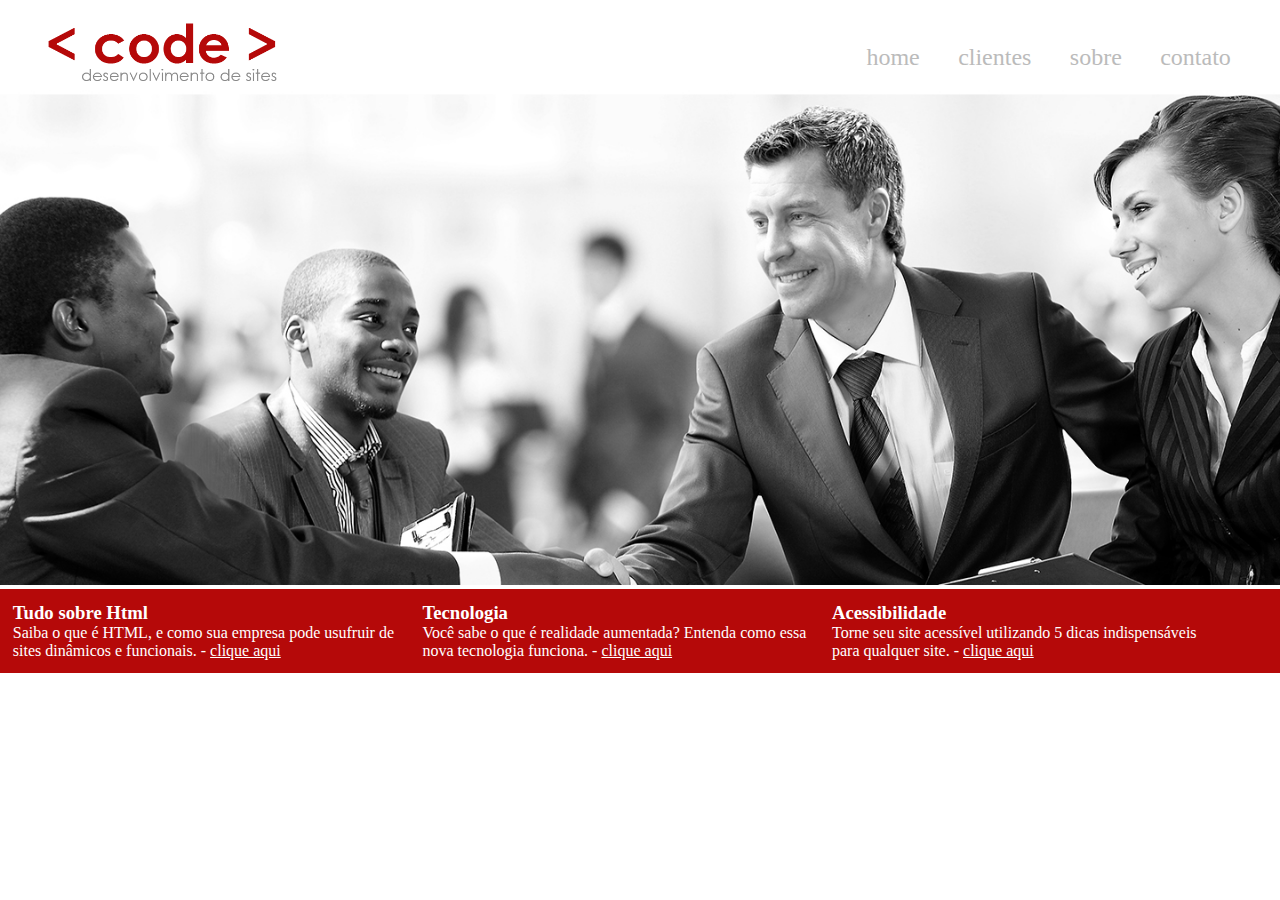
<file: 1 Site_Final (Inovando CSS HTML)/index.html>
<!DOCTYPE html>
<html lang="pt-BR">
  <head>
    <meta charset="UTF-8" />
    <title>Code- desenvolvimento de sites</title>
    <link rel="stylesheet" type="text/css" href="css/folhadeestilo.css" />
  </head>

  <body>
    <div class="container-principal">
      <header>
        <div class="logo">
          <a href="index.html">
            <img src="imagem/logo.png" alt="logo site" />
          </a>
        </div>

        <nav>
          <ul>
            <li><a href="index.html">home</a></li>
            <li><a href="clientes.html">clientes</a></li>
            <li><a href="sobre.html">sobre</a></li>
            <li><a href="contato.html">contato</a></li>
          </ul>
        </nav>
      </header>

      <section id="banner">
        <img src="imagem/banner.jpg" alt="banner-top" />
      </section>

      <div id="openmodal" class="modaldialog">
        <div>
          <a href="#close" title="close" class="close">X</a>
          <h1>Tudo sobre HTML</h1>
          <p>
            <strong>HTML</strong> (abreviação para expressão inglesa
            <i>HyperText Markup Language</i>, que significa Linguagem de
            Marcação de Hipertexto) é uma linguagem de marcação utilizada na
            construção de páginas na Web. Documentos HTML podem ser
            interpretados por navegadores. -<i
              >wikipedia.com - acesso 09/2016</i
            >
          </p>
          <br />
          <img src="imagem/html5.png" alt="logo html5" />
        </div>
      </div>

      <div id="openmodal1" class="modaldialog">
        <div>
          <a href="#close" title="close" class="close">X</a>
          <h1>Tecnologia - Realidade Aumentada</h1>
          <p>
            De uma forma simples, <b>Realidade Aumentada</b> é uma tecnologia
            que permite que o mundo virtual seja misturado ao real,
            possibilitando maior interação e abrindo uma nova dimensão na
            maneira como nós executamos tarefas, ou mesmo as que nós incumbimos
            as máquinas. Assim, se você pensava que objetos pulando para fora da
            tela eram elementos de filmes de ficção científica, esta na hora
            mudar seus conceitos. Aliás, o que acontece com a
            <b>Realidade Aumentada</b> é o contrário: você pulará para dentro do
            mundo virtual para interagir com objetos que só estão limitados à
            sua imaginação. -<i
              >tecmundo.com.br/realidade-aumentada - acesso 09/2016</i
            >
          </p>
        </div>
      </div>

      <div id="openmodal2" class="modaldialog">
        <div>
          <a href="#close" title="close" class="close">X</a>
          <h1>Acessibilidade</h1>
          <p>
            <b>Acessibilidade</b> na web significa que pessoas com deficiência
            podem usar a web. Mais especificamente, a acessibilidade na Web
            significa que pessoas com deficiência podem perceber, entender,
            navegar, interagir e contribuir para a web. Ela também beneficia
            outras pessoas, incluindo pessoas com capacidades em mudança devido
            ao envelhecimento - <i> w3c.br - acesso 09/2016</i>
          </p>
        </div>
      </div>

      <footer>
        <div class="footer-text">
          <h3>Tudo sobre Html</h3>
          <p>
            Saiba o que é HTML, e como sua empresa pode usufruir de sites
            dinâmicos e funcionais. - <a href="#openmodal">clique aqui</a>
          </p>
        </div>

        <div class="footer-text">
          <h3>Tecnologia</h3>
          <p>
            Você sabe o que é realidade aumentada? Entenda como essa nova
            tecnologia funciona. - <a href="#openmodal1">clique aqui</a>
          </p>
        </div>

        <div class="footer-text">
          <h3>Acessibilidade</h3>
          <p>
            Torne seu site acessível utilizando 5 dicas indispensáveis para
            qualquer site. - <a href="#openmodal2">clique aqui</a>
          </p>
        </div>
      </footer>
    </div>
  </body>
</html>
</file>
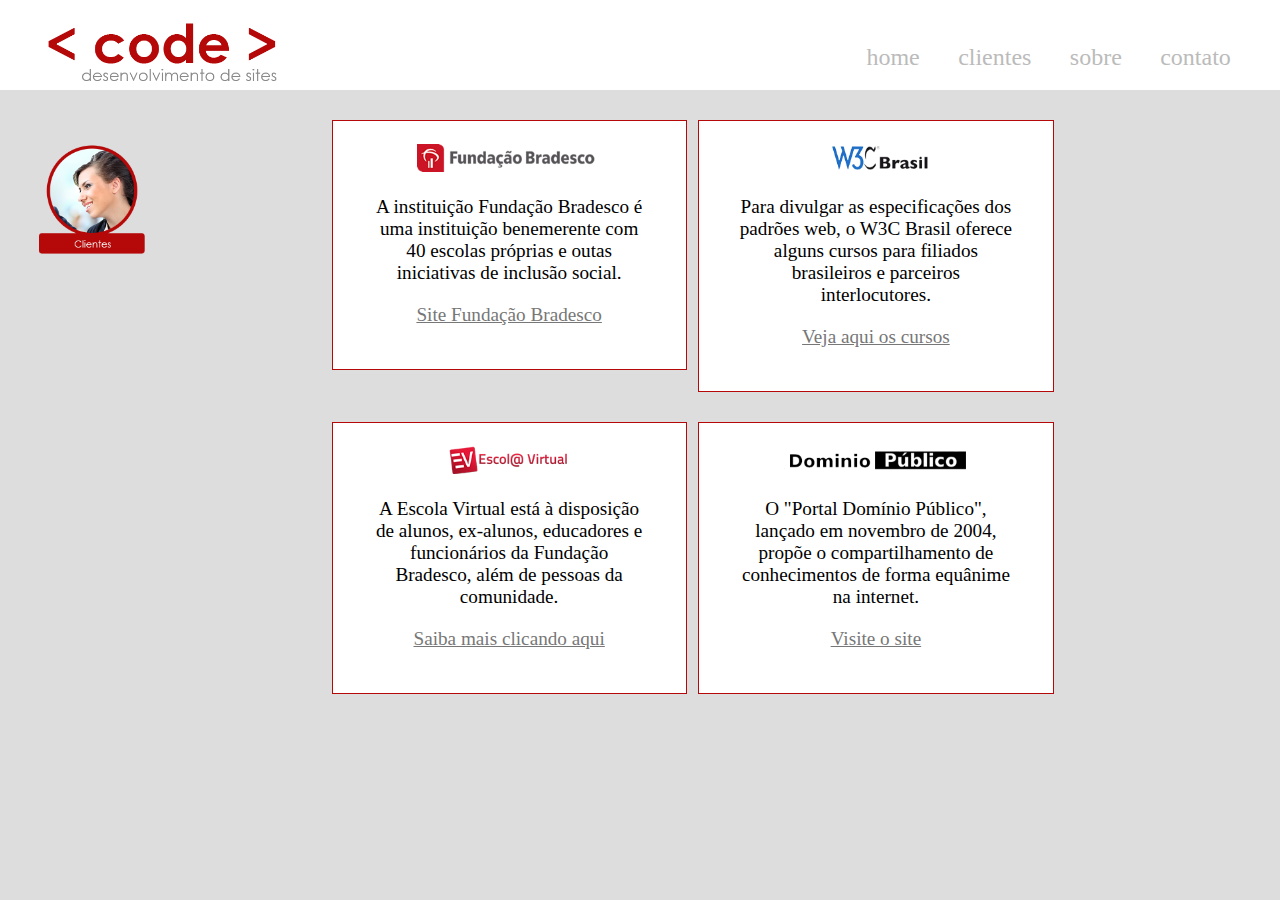
<file: 1 Site_Final (Inovando CSS HTML)/clientes.html>
<!DOCTYPE html>
<html lang="pt-BR">
  <head>
    <meta charset="UTF-8" />
    <title>Code - Clientes</title>
    <link rel="stylesheet" type="text/css" href="css/folhadeestilo.css" />
  </head>
  <body class="color-page">
    <div class="container-principal" id="topo"></div>
    <header>
      <div class="logo">
        <a href="index.html"> <img src="imagem/logo.png" alt="logo site" /></a>
      </div>
      <nav>
        <ul>
          <li><a href="index.html">home</a></li>
          <li><a href="#topo">clientes</a></li>
          <li><a href="sobre.html">sobre</a></li>
          <li><a href="contato.html">contato</a></li>
        </ul>
      </nav>
    </header>

    <div class="img-titulo">
      <img src="imagem/clientes.png" alt="imagem de clientes" />
    </div>

    <section id="clientes-code">
      <div class="config-clientes">
        <img src="imagem/cliente1.png" alt="Fundação Bradesco" />
        <p>
          A instituição Fundação Bradesco é uma instituição benemerente com 40
          escolas próprias e outas iniciativas de inclusão social.<br />
        </p>
        <p>
          <a href="https://fundacao.bradesco/" target="_blank"
            >Site Fundação Bradesco</a
          >
        </p>
      </div>

      <div class="config-clientes">
        <img src="imagem/cliente2.png" alt="W3C Brasil" />
        <p>
          Para divulgar as especificações dos padrões web, o W3C Brasil oferece
          alguns cursos para filiados brasileiros e parceiros interlocutores.
        </p>
        <p>
          <a href="http://www.w3c.br/Cursos/" target="_blank"
            >Veja aqui os cursos</a
          >
        </p>
      </div>
      <div class="config-clientes">
        <img src="imagem/cliente3.png" alt="cliente3" />
        <p>
          A Escola Virtual está à disposição de alunos, ex-alunos, educadores e
          funcionários da Fundação Bradesco, além de pessoas da comunidade.
        </p>
        <p>
          <a href="http://www.ev.org.br" target="_blank"
            >Saiba mais clicando aqui</a
          >
        </p>
      </div>
      <div class="config-clientes">
        <img src="imagem/cliente4.png" alt="cliente4" />
        <p>
          O "Portal Domínio Público", lançado em novembro de 2004, propõe o
          compartilhamento de conhecimentos de forma equânime na internet.
        </p>
        <p>
          <a
            href="http://www.dominiopublico.gov.br/pesquisa/PesquisaObraForm.jsp"
            target="_blank"
            >Visite o site</a
          >
        </p>
      </div>
    </section>
  </body>
</html>
</file>
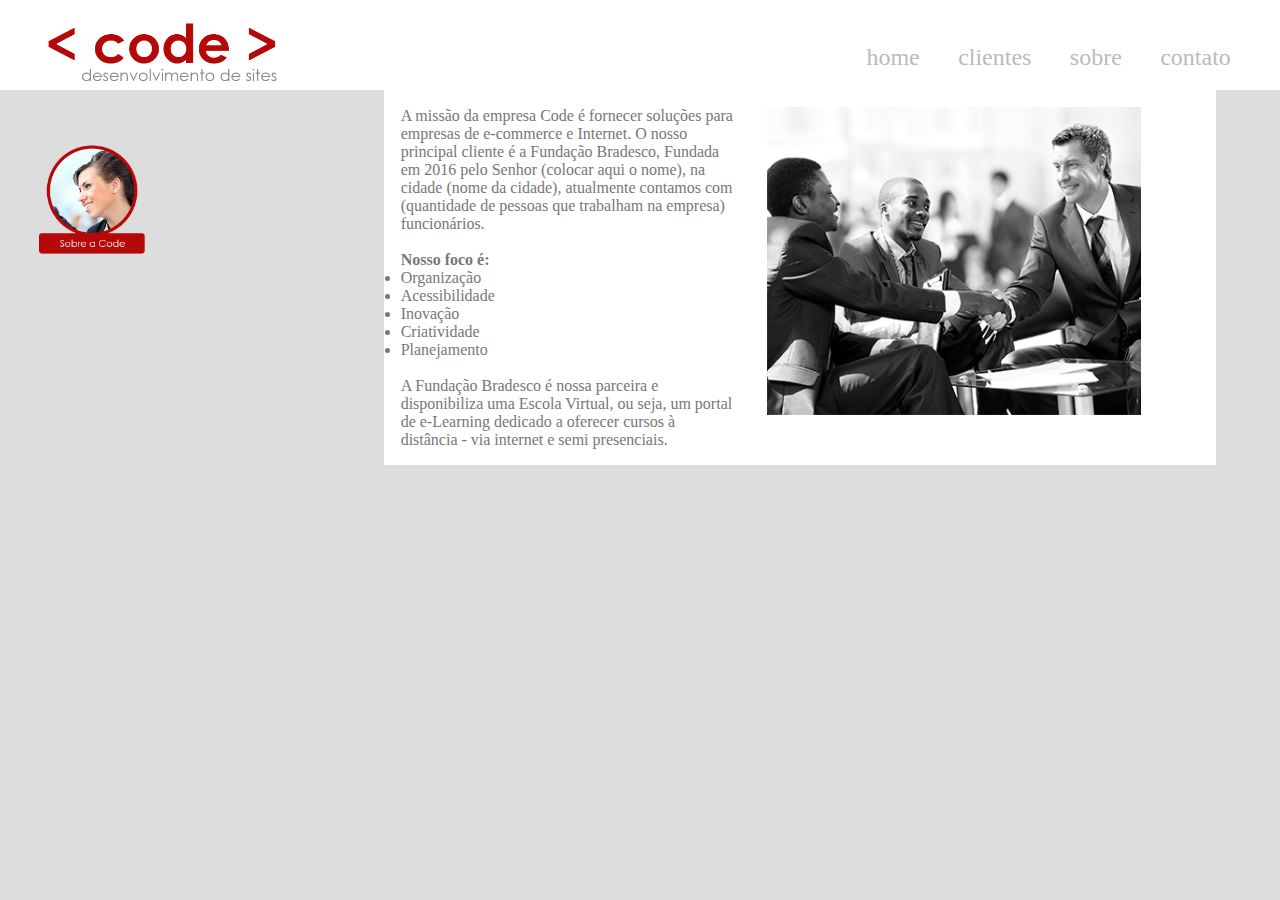
<file: 1 Site_Final (Inovando CSS HTML)/sobre.html>
<!DOCTYPE html>
<html lang="pt-BR">
  <head>
    <meta charset="UTF-8" />
    <title>Code - Sobre</title>
    <link rel="stylesheet" type="text/css" href="css/folhadeestilo.css" />
  </head>
  <body class="color-page">
    <div class="container-principal" id="topo">
      <header>
        <div class="logo">
          <a href="index.html">
            <img src="imagem/logo.png" alt="logo site"
          /></a>
        </div>
        <nav>
          <ul>
            <li><a href="index.html">home</a></li>
            <li><a href="clientes.html">clientes</a></li>
            <li><a href="#topo">sobre</a></li>
            <li><a href="contato.html">contato</a></li>
          </ul>
        </nav>
      </header>

      <div class="img-titulo">
        <img src="imagem/sobre.png" alt="imagem de sobre" />
      </div>

      <section id="container-sobre">
        <div id="txt-sobre">
          <p>
            A missão da empresa Code é fornecer soluções para empresas de
            e-commerce e Internet. O nosso principal cliente é a Fundação
            Bradesco, Fundada em 2016 pelo Senhor (colocar aqui o nome), na
            cidade (nome da cidade), atualmente contamos com (quantidade de
            pessoas que trabalham na empresa) funcionários. <br /><br />
            <strong>Nosso foco é:</strong>
          </p>
          <br />
          <dl>
            <li>Organização</li>
            <li>Acessibilidade</li>
            <li>Inovação</li>
            <li>Criatividade</li>
            <li>Planejamento</li>
          </dl>
          <br />
          <p>
            A Fundação Bradesco é nossa parceira e disponibiliza uma Escola
            Virtual, ou seja, um portal de e-Learning dedicado a oferecer cursos
            à distância - via internet e semi presenciais.
          </p>
        </div>
        <div id="img-conteudo-sobre">
          <img src="imagem/sobre-img2.jpg" alt="imagem ilustrativa do sobre" />
        </div>
      </section>
    </div>
  </body>
</html>
</file>
<file: 1 Site_Final (Inovando CSS HTML)/css/folhadeestilo.css>
﻿* {
  margin: 0;
  padding: 0;
}

.container-principal {
  font-family: "verdana";
  color: #777;
}

header {
  width: 100%;
  height: 90px;
  background-color: #fff;
  position: relative;
  top: 0;
}

.logo {
  position: absolute;
  width: 300px;
  height: auto;
}

.logo img {
  width: 90%;
  margin-left: 10%;
}

nav {
  position: absolute;
  right: 30px;
  bottom: 0px;
}
nav ul li {
  float: left;
  color: #fff;
  width: auto;
  margin: 0.8em;
  font-size: 1.5em;
  font-family: "verdana";
  list-style: none;
}
nav ul li a {
  text-decoration: none;
  color: #bbb;
}
nav ul li a:hover {
  color: #b13030;
}

#banner {
  width: 100%;
}
#banner img {
  width: 100%;
  margin-bottom: 0;
}

.modaldialog {
  position: fixed;
  font-family: "verdana";
  top: 0;
  right: 0;
  bottom: 0;
  left: 0;
  background: rgba(181, 9, 9, 0.8);
  z-index: 99999;
  opacity: 0;
  -webkit-transition: opacity 400ms ease-in;
  -moz-transition: opacity 400ms ease-in;
  transition: opacity 400ms ease-in;
  pointer-events: none;
  display: none;
}

.modaldialog:target {
  display: block;
  opacity: 1;
  pointer-events: auto;
}

.modaldialog div {
  width: 500px;
  position: relative;
  margin: 10% auto;
  padding: 5px 20px 13px 20px;
  /* -webkit- border-radius: 12px; */
  border-radius: 10px;
  background-color: #fff;
}

.modaldialog p {
  margin-top: 5%;
  margin-bottom: 5%;
}

.modaldialog img {
  width: 50%;
  position: relative;
  margin-left: 25%;
}

.close {
  background-color: #606061;
  color: #ffffff;
  line-height: 25px;
  position: absolute;
  right: -12px;
  text-align: center;
  top: -10px;
  width: 24px;
  text-decoration: none;
  font-weight: bold;
  /* -webkit- border-radius: 12px;
	-moz- border-radius: 12px; */
  border-radius: 12px;
}

.close:hover {
  background-color: #b50909;
}

.color-page {
  background-color: #ddd;
}

.img-titulo {
  width: 20%;
  height: auto;
  margin-bottom: 10px;
  position: relative;
  float: left;
  margin-right: 5%;
}
.img-titulo img {
  width: 50%;
  margin-left: 10%;
  margin-top: 50px;
}

/*definir as propiedades da página cliente*/
#clientes-code {
  width: 60%;
  position: relative;
  float: left;
}
#clientes-code .config-clientes {
  width: 40%;
  border: 1px solid #b50909;
  margin-left: 1.5%;
  padding: 3%;
  float: left;
  margin-top: 30px;
  background-color: #fff;
}
#clientes-code .config-clientes img {
  width: 60%;
  margin-left: 20%;
  margin-bottom: 20px;
}
#clientes-code .config-clientes p {
  width: 90%;
  margin-left: 5%;
  font-size: 1.2em;
  margin-bottom: 20px;
  text-align: center;
}
#clientes-code .config-clientes p a {
  color: #777;
}

/*definir as propiedades da página sobre*/
#container-sobre {
  width: 65%;
  margin-left: 5%;
  float: left;
  position: relative;
  height: 80%;
  background-color: #fff;
  top: 10%;
}
#txt-sobre {
  width: 40%;
  float: left;
  position: relative;
  padding: 2%;
}
#txt-sobre p {
  width: 100%;
  position: relative;
  float: left;
}
#txt-sobre dl {
  width: 80%;
}
#img-conteudo-sobre {
  width: 45%;
  position: relative;
  float: left;
  padding: 2%;
}
#img-conteudo-sobre img {
  width: 100%;
}

/*definir as propiedades da página contato*/
#txt-contato {
  width: 100%;
  height: 100%;
}
#txt-contato form {
  width: 38%;
  position: relative;
  float: left;
  background-color: #fff;
  padding: 2%;
  top: 5%;
  min-height: 400px;
}
#txt-contato form label {
  font-weight: bold;
}
#txt-contato form input {
  max-width: 100%;
  width: 99%;
  height: 30px;
  margin-top: 10px;
  margin-bottom: 15px;
  border: solid #b50909 1px;
  padding-left: 1%;
}
#txt-contato form textarea {
  max-width: 100%;
  width: 99%;
  border: solid #b50909 1px;
  padding-left: 1%;
  min-height: 100px;
}
#txt-contato form button {
  width: 50%;
  height: auto;
  cursor: pointer;
  background-color: #b50909;
  color: #fff;
  font-size: 1.5em;
  padding: 15px 0 15px;
  margin-left: 35%;
  margin-top: 1%;
}
#txt-contato #conta-data {
  width: 26%;
  position: relative;
  float: left;
  padding: 2%;
  background-color: #b50909;
  color: #fff;
  top: 5%;
  margin-left: 1.5%;
  height: 400px;
  text-align: center;
}
#txt-contato #conta-data h3 {
  color: #fff;
  text-align: center;
}
#txt-contato #conta-data h3 {
  margin-top: 6%;
  margin-bottom: 4%;
  vertical-align: middle;
}
#txt-contato #conta-data h3 {
  width: 50px;
}
/*definir as propiedades do rodapé*/
footer {
  width: 100%;
  height: 18%;
  background-color: #b50909;
  color: #fff;
  position: relative;
  float: left;
  font-family: "verdana";
}
footer .footer-text {
  width: 30%;
  margin: 1%;
  position: relative;
  float: left;
}
footer .footer-text a {
  color: #fff;
}
</file>
